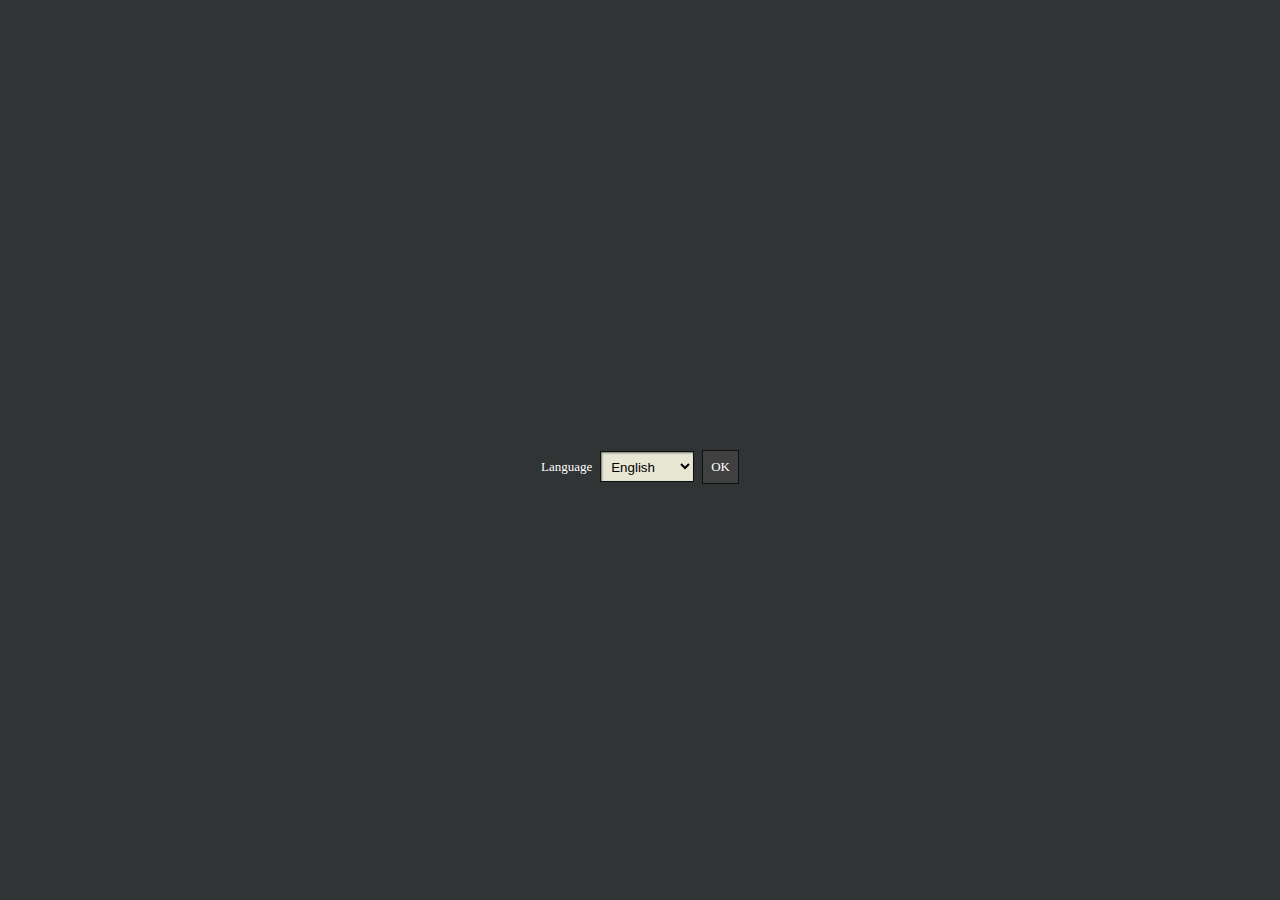
<file: index.html>
<!DOCTYPE html>
<html>
	<head>
		<meta charset='UTF-8'>
		<title>KuroTwi</title>

		<!-- stylesheet -->
		<link rel='stylesheet' href='css/style.css'>
		<link rel='stylesheet' href='css/notification.css'>
		<link rel='stylesheet' href='css/jquery-ui.css'>
		<link rel='stylesheet' href='css/iconfont.css'>
		<link rel='stylesheet' href='css/imageviewer.css'>

		<!-- library -->
		<script src='js/lib/jquery.js'></script>
		<script src='js/lib/jquery-ui.js'></script>

		<script src='js/lib/smart.js'></script>
		<script src='js/lib/twitter-text.js'></script>

		<script src='js/lib/twemoji.js'></script>

		<script src='js/lib/oauth.js'></script>
		<script src='js/lib/sha1.js'></script>

		<!-- script -->
		<script src='js/util.js'></script>
		<script src='js/cpanel.js'></script>
		<script src='js/imageviewer.js'></script>
		<script src='js/script.js'></script>

		<!-- contents script -->
		<script src='js/contents/account.js'></script>
		<script src='js/contents/accountset.js'></script>
		<script src='js/contents/api_remaining.js'></script>
		<script src='js/contents/cmnsetting.js'></script>
		<script src='js/contents/dmbox.js'></script>
		<script src='js/contents/follow.js'></script>
		<script src='js/contents/image.js'></script>
		<script src='js/contents/impexp.js'></script>
		<script src='js/contents/lists.js'></script>
		<script src='js/contents/notify_history.js'></script>
		<script src='js/contents/nowbrowsing.js'></script>
		<script src='js/contents/rss.js'></script>
		<script src='js/contents/rsslist.js'></script>
		<script src='js/contents/saved_search.js'></script>
		<script src='js/contents/searchbox.js'></script>
		<script src='js/contents/show.js'></script>
		<script src='js/contents/timeline.js'></script>
		<script src='js/contents/trends.js'></script>
		<script src='js/contents/tweetbox.js'></script>
		<script src='js/contents/usersearch.js'></script>
		<script src='js/contents/youtube.js'></script>
		<script src='js/contents/nicovideo.js'></script>
	</head>

	<body>
		<audio src='sounds/notification.ogg' id='notify_sound'></audio>

		<!-- loading -->
		<div id='loading'>Loading...</div>

		<!-- header -->
		<div id='head'></div>

		<!-- main -->
		<div id='main'></div>

		<!-- blackout -->
		<div id='blackout'></div>

		<!-- tooltip -->
		<div id='tooltip'></div>

		<!-- messagebox -->
		<div id='messagebox'></div>

		<!-- panellist -->
		<div id='panellist'>
			<div class='lists'></div>
		</div>

		<!-- imageviewer -->
		<div id='imageviewer'>
		</div>
	</body>
</html>
</file>
<file: css/style.css>
/* 全体設定 */
* {
	margin: 0;
	padding: 0;
}

:root {
	--default-panel-background:#282828;
	--default-panel-text:#ffffff;
	--default-panel-border:#101010;

	--default-tweet-background:#282828;
	--default-tweet-text:#ffffff;
	--default-tweet-link:#b0d0f0;

	--default-titlebar-background:#606060;
	--default-titlebar-text:#ffffff;
	--default-titlebar-fixed-background:#404040;

	--default-button-background:#404040;
	--default-button-text:#ffffff;

	--default-scrollbar-background:#242424;
	--default-scrollbar-thumb:#777777;

	--default-general-highlight:#107090;

	--default-font-family: '';

	--panel-background: var(--default-panel-background);
	--panel-text: var(--default-panel-text);
	--panel-border: var(--default-panel-border);

	--tweet-background: var(--default-tweet-background);
	--tweet-text: var(--default-tweet-text);
	--tweet-link: var(--default-tweet-link);

	--titlebar-background: var(--default-titlebar-background);
	--titlebar-text: var(--default-titlebar-text);
	--titlebar-fixed-background: var(--default-titlebar-fixed-background);

	--button-background: var(--default-button-background);
	--button-text: var(--default-button-text);

	--scrollbar-background: var(--default-scrollbar-background);
	--scrollbar-thumb: var(--default-scrollbar-thumb);

	--general-highlight: var(--default-general-highlight);
	
}

html {
	font-family: var(--default-font-family);
	height: 100%;
}

body {
	height: 100%;
	line-height: 1.2rem;
	overflow: auto;
	user-select: none;

	background-color: #303434;	/* color set: 全体のBG */
	color: #ffffff;	/* color set: 全体のフォント */
}

input[type='checkbox'], input[type='radio'] {
	position: relative;
	top: 2px;
}

input[type='radio'] {
	margin-right: 4px;
}

img {
	border: 0;
}

/* アンカー */
.anchor {
	cursor: pointer;
	text-decoration: none;
}

/* バージョン表示 */
.anchor.version {
	color: #ffffff;
}

/* 絵文字 */
img.emoji {
	height: 1.25rem;
	width: 1.25rem;
	padding: 0.05em 0.1em;
	vertical-align: text-top;
}

/* URL展開中 */
.expand {
	cursor: default;
	opacity: 0.6;
	text-decoration: none;

	color: var(--tweet-text);
}

/* Loading... */
#loading {
	position: fixed;
	left: 0px;
	top: 0px;
	padding: 6px;
	margin: 4px;
	z-index: 8000;

	color: #ffffff;	/* color set: 固定(loading) */
	background-color: #3da4c2;	/* color set: 固定(loading) */
}

/* ヘッダ */
#head {
	display: table;
	box-sizing: border-box;
	position: fixed;
	left: 0;
	top: 0;
	width: 100%;
	z-index: 1000;
}

#head > div {
	display: table-cell;
	text-align: right;
	vertical-align: middle;
	border-width: 1px 0;
	border-style: solid;

	border-color: var(--panel-border);
	background-color: var(--panel-background);
	color: var(--panel-text);
}

/* パネルリスト表示ボタン */
#head > div:first-child {
	text-align: left;
}

#head_panellist {
	padding-left: 8px;
	opacity: 0.5;
}

#head_panellist:hover {
	cursor: pointer;
	opacity: 1.0;
}

#head .subcontainer {
	position: relative;
}

#head .header_sub {
	position: absolute;
	word-break: break-all;
	word-wrap: break-word;
	white-space: nowrap;
	z-index: 8900;

	border: 1px solid #101010;	/* color set: 固定(popup-menu) */
	box-shadow: 2px 2px 2px rgba( 0, 0, 0, 0.5 );	/* color set: 固定(popup-menu) */
	background-color: var(--panel-background);
	color: var(--panel-text);
}

#head .header_sub span {
	display: block;
	padding: 6px 12px;
	text-align: left;
}

#head .header_sub span:hover {
	cursor: pointer;

	background-color: var(--general-highlight);
}

/* ツールバーユーザ */
#head_users > div {
	display: inline-block;
	width: 2.4rem;
	height: 2.4rem;
	margin: 2px 0px;
	vertical-align: middle;
	text-align: center;
	padding-left: 1px;
	position: relative;

	border-left: 2px solid rgba( 255, 255, 255, 0 );	/* color set: 固定(toolbar-user) */
}

#head_users > div.dmy {
	width: 3px;
}

#head_users > div.iconover {
	border-left-color: rgba( 255, 255, 255, 1 );	/* color set: 固定(toolbar-user) */
}

#head_users > div > span > img {
	width: 2.4rem;
	height: 2.4rem;
	z-index: 2000;
}

#head_users > div > span > img:hover {
	cursor: pointer;
	opacity: 0.8;
}

/* ツールバー小アイコン */
#head_users > div > div.listicon {
	position: absolute;
	left: 0px;
	bottom: -4px;
	pointer-events: none;
}

#head_users > div > div.listicon:hover {
	cursor: pointer;
}

/* メイン */
#main {
	width: 100%;
	height: 100%;
	min-height: 100%;
}

/* バージョン表示 */
#version {
	position: fixed;
	right: 0;
	bottom: 0;
	padding: 4px;
	font-weight: bold;
}

/* ツールチップ */
#tooltip {
	position: absolute;
	max-width: 50rem;
	width: auto;
	height: auto;
	padding: 4px;
	overflow: hidden;
	word-break:break-all;
	word-wrap: break-word;
	left: 0px;
	top: 0px;
	z-index: 9500;
	margin-left: 4px;
	-webkit-animation-name:tooltip;
	-webkit-animation-duration: 0.4s;
	-webkit-animation-iteration-count:1;
	-webkit-animation-direction: normal;
	-webkit-animation-play-state: running;
	-webkit-animation-delay:0;
	pointer-events: none;
	box-sizing: border-box;

	border: 1px solid #101010;	/* color set: 固定(tooltip) */
	background-color: #202424;	/* color set: 固定(tooltip) */
}

@-webkit-keyframes tooltip{
	0%{
		opacity:0;
	}
	100%{
		opacity:1;
	}
}

/* ブラックアウト */
#blackout {
	position: absolute;
	top: 0;
	left: 0;
	width: 100%;
	height: 100%;
	z-index: 9900;

	background: rgba( 0, 0, 0, 0.5 );	/* color set: 固定(blackout) */
}

#blackout > div.info {
	display: block;
	margin: 8px 16px;
}

/* パネル */
panel {
	display: block;
	z-index: 100;

	border: 2px solid var(--panel-border);
	background-color: var(--panel-background);
	color: var(--panel-text);
}

/* パネルのタイトルバー */
panel div.titlebar {
	display: table;
	width: 100%;
	height: 28px;
	box-sizing: border-box;

	border-bottom: 1px solid var(--panel-border);
	background-color: var(--titlebar-background);
	color: var(--titlebar-text);
}

/* タイトルバーのアイコン＋文字列 */
panel div.titlebar .titlecontainer {
	position: relative;
	display: table-cell;
	width: 100%;
	height: 28px;
	cursor: move;
	vertical-align: middle;
}

/* タイトルバーの文字列 */
panel div.titlebar .title {
	display: table-cell;
	font-weight: bold;
	vertical-align: middle;
	word-break: break-all;
	word-wrap: break-word;
	padding-left: 2px;
}

panel div.titlebar .title div {
	overflow-x: hidden;
	overflow-y: hidden;
	height: 1rem;
	padding: 0px 0px 2px 0px;
}

/* タイトルアイコン */
panel div.titlebar .titleicon {
	display: table-cell;
	font-size: 1.2rem;
	vertical-align: middle;
	padding: 0 2px;
}

panel div.titlebar .titleicon:hover {
	cursor: pointer;
}

/* タイトルバーのボタン */
panel div.titlebar > span:not(.badge) {
	display: table-cell;
	vertical-align: middle;
	box-sizing: border-box;
	opacity: 0.5;
	padding: 0 6px;
}

panel div.titlebar > span:not(.badge):hover {
	cursor: pointer;
	opacity: 1.0;
}

panel div.titlebar > span:not(.badge):active {
	opacity: 0.3;
}

/* 位置固定パネル */
panel.fixed div.titlebar {
	background-color: var(--titlebar-fixed-background);
}

/* パネルを開いているアカウント */
panel div.titlebar .title .titlename:hover {
	opacity: 0.7;
	cursor: pointer;
}

/* パネルを開いているアカウント選択 */
/* 位置固定メニュー */
panel div.titlebar .titlecontainer .titlename_list,
panel div.titlebar .titlecontainer .titlesetting {
	position: absolute;
	word-break: break-all;
	word-wrap: break-word;
	white-space: nowrap;
	z-index: 8900;

	border: 1px solid #101010;	/* color set: 固定(popup-menu) */
	box-shadow: 2px 2px 2px rgba( 0, 0, 0, 0.5 );	/* color set: 固定(popup-menu) */
	background-color: var(--panel-background);
	color: var(--panel-text);
}

panel div.titlebar .titlecontainer .titlename_list span
{
	display: block;
	padding: 6px 12px;
	text-align: left;
}

panel div.titlebar .titlecontainer .titlesetting span
{
	display: block;
	padding: 3px 6px;
	text-align: left;
}

panel div.titlebar .titlecontainer .titlename_list span:hover {
	cursor: pointer;

	background: var(--general-highlight);
}

/* パネル-コンテンツ */
panel div.contents {
	display: block;
}

/* パネル-コンテンツ-タイムライン表示 */
panel div.contents > .lines {
	width: 100%;
	height: 100%;
	content-visibility: auto;
}

/* パネル-コンテンツ-設定表示 */
panel div.contents > .setting {
	width: 100%;
	height: 100%;
}

/* ボタン */
.btn {
	display: inline-block;
	vertical-align: middle;
	width: auto;
	height: auto;
	text-align: center;
	box-sizing: border-box;
	padding: 8px;
	font-size: 1.0rem;

	border: 1px solid #101010;	/* color set:固定(button) */
	color: var(--button-text);
	background-color: var(--button-background);
}

.btn.img {
	font-size: 1.2rem;
}

.btn:not(.disabled):hover {
	cursor: pointer;

	background-color: var(--general-highlight);
}

.btn:not(.disabled):active {
	opacity: 0.5;
}

.btn.disabled {
	opacity: 0.3;
}

.panel_btns {
	position: relative;
	display: table;
	width: 100%;
	height: 37px;
	box-sizing: border-box;

	border-bottom: 1px solid rgba( 0, 0, 0, 0.4 );	/* color set:固定(panel-buttons) */
}

.panel_btns > div {
	display: table-cell;
	vertical-align: middle;
	white-space: nowrap;
}

.btn.panel_btn {
	padding: 6px 8px;
	margin: 2px;
}

/* ボタンの個別設定 */
.btn.headerbtn {
	margin: 2px;
	font-size: 1.2rem;
}

/* テキストボックス */
input[type=text] {
	display: inline-block;
	padding: 7px 6px 5px 6px;
	border: 1px solid #101010;
	height: 1.4em;
	box-shadow: 1px 1px 2px rgba( 0, 0, 0, 0.5 ) inset;
	color: #000000;
	background-color: #e7e7d4;
	outline: none;
}

/* セレクトボックス */
select {
	display: inline-block;
	padding: 7px 6px 5px 6px;
	border: 1px solid #101010;
	box-shadow: 1px 1px 2px rgba( 0, 0, 0, 0.5 ) inset;
	color: #000000;
	background-color: #e7e7d4;
	outline: none;
}

/* テキストエリア */
textarea {
	display: block;
	padding: 7px 6px 5px 6px;
	border: 1px solid #101010;
	box-shadow: 1px 1px 2px rgba( 0, 0, 0, 0.5 ) inset;
	color: #000000;
	background-color: #e7e7d4;
	outline: none;
	resize: none;
}

/* ファイル選択 */
input[type=file] {
}

/* アカウントセレクト */
.account_select {
	width: 100%;
	height: 3.1rem;
}

/* 選択されたアカウント */
.selectitem {
	display: table;
	width: 100%;
	border-bottom: 1px solid rgba( 0, 0, 0, 0.4 );
	padding: 0.4rem 0 0 0.4rem;
	box-sizing: border-box;
}

.selectitem:hover {
	cursor: pointer;
}

.selectitem > div.icon img {
	width: 2.5rem;
	height: 2.5rem;
	margin-right: 4px;
}

.selectitem > div {
	display: table-cell;
	vertical-align: middle;
}

.selectitem > div.icon {
	width: 2.7rem;
	min-width: 2.7rem;
}

.selectitem > div.name {
	width: 100%;
	font-weight: bold;
}

.selectitem > div:last-child {
	display: table-cell;
	text-align: right;
	padding: 0 4px;
	font-size: 0.8rem;
}

/* アカウントセレクト-アカウント一覧 */

.selectlist {
	background: var(--panel-background);
	width: 90%;
	overflow-y: auto;
	overflow-x: hidden;
	border-right: 1px solid #101010;
	box-shadow: 2px 2px 2px rgba( 0, 0, 0, 0.5 );
	position: absolute;
	z-index: 9002;
	max-height: 240px;
}

.selectlist .item {
	display: table;
	width: 100%;
	padding: 4px;
	border-bottom: 1px solid rgba( 0, 0, 0, 0.4 );
	box-sizing: border-box;
}

.selectlist .item:hover {
	cursor: pointer;
}

.selectlist .item > div img {
	width: 2.5rem;
	height: 2.5rem;
}

.selectlist .item > div {
	display: table-cell;
	vertical-align: middle;
}

.selectlist .item > div.icon {
	width: 2.7rem;
	min-width: 2.7rem;
}

.selectlist .item > div.name {
	width: 100%;
	font-weight: bold;
}

.selectlist .item.select {
	background-color: var(--general-highlight);
	cursor: pointer;
}

/* スライダー */
.ui-slider {
	display: inline-block;
	border: 1px solid #101010 !important;
	background: -webkit-gradient(linear, left top, left bottom, from(#000404), to(#202424)) !important;
	margin: 0 4px 0 4px;
}

.ui-slider .ui-slider-handle {
	border: 1px solid #101010 !important;
	box-shadow: 1px 1px 2px #505050 inset !important;
	background: -webkit-gradient(linear, left top, left bottom, from(#383838), to(#242424)) !important;
	cursor: pointer;
}

.ui-slider .ui-slider-handle:focus {
	outline: 0;
}

.slidercontainer {
	display: table;
	width: 100%;
	margin: 0 0;
	vertical-align: top;
	box-sizing: border-box;
}

.slidercontainer .slidestr {
	font-size: 0.8rem;
}

.slidercontainer .value_disp {
	margin-left: 8px;
	font-size: 0.8rem;
}

.checkboxcontainer {
	display: table;
	width: 100%;
	margin: 0 0;
	vertical-align: top;
	box-sizing: border-box;
}

.checkboxcontainer > span {
	display: table-cell;
}

.checkboxcontainer > span:first-child {
	width: 18px;
}

.radiocontainer {
	display: table;
	width: 100%;
	margin: 0 0;
	vertical-align: top;
	box-sizing: border-box;
}

.radiocontainer > div {
	margin: 2px 4px;
}

/* 新着件数 */
panel div.titlebar .titlecontainer .badge {
	padding: 0px 2px;
	font-weight: bold;
	display: table-cell;
	font-size: 0.8rem;
	width: 0.8rem;
	text-align: center;

	color: #ffffff;
	background-color: var(--titlebar-background);
}

panel div.titlebar .titlecontainer .badge:hover {
	cursor: pointer;
}

/* メッセージボックス */
#messagebox {
	position: absolute;
	width: 400px;
	height: auto;
	padding: 4px;
	border: 4px solid var(--panel-border);
	word-break:break-all;
	word-wrap: break-word;
	left: -1000px;
	top: 0;
	z-index: 10000;
	background-color: var(--panel-background);
	color: var(--panel-text);
}

#messagebox_body {
	text-align: left;
	padding: 4px;
}

#messagebox_body > div {
	margin: 4px;
}

#messagebox_body > div .msg {
}

#messagebox_foot {
	text-align: center;
	margin-top: 4px;
}

/* プルダウンメニュー */
.pulldown {
	display: none;
	position: absolute;
	border: 1px solid #101010;
	color: var(--panel-text);
	background-color: var(--panel-background);
	z-index: 9001;
	overflow-y: auto;
	overflow-x: hidden;
	max-height: 180px;
}

.pulldown > .item {
	padding: 4px 6px;
}

.pulldown > .item:hover {
	cursor: pointer;
	background: var(--general-highlight);
}

.pulldown > .item.disabled {
	color: #808080;
}

.pulldown > .item.disabled:hover {
	cursor: default;
	background: none;
}

/* スクロールバー */
::-webkit-scrollbar {
	background: var(--scrollbar-background);
}

::-webkit-scrollbar:vertical {
	width: 12px;
	border-left: 1px solid var(--panel-border);
}

::-webkit-scrollbar:horizontal {
	height: 12px;
	border-top: 1px solid var(--panel-border);
}

::-webkit-scrollbar-thumb:vertical {
	background: var(--scrollbar-thumb);
	border-left: 1px solid var(--panel-border);
}

::-webkit-scrollbar-thumb:horizontal {
	background: var(--scrollbar-thumb);
	border-top: 1px solid var(--panel-border);
}

::-webkit-scrollbar-corner {
	background: var(--scrollbar-background);
	border: solid var(--panel-border);
	border-width: 1px 0 0 1px;
}

/* 注意書き等 */
span.info {
	font-size: 0.8rem;
	color: #c0c0c0;
}

/* 一番上、一番下 */
.sctbl {
	width: 18px;
}

.sctbl > a {
	display: block;
	opacity: 0.5;
	font-size: 0.8rem;
	padding: 4px;
}

.sctbl > a:hover {
	cursor: pointer;
	opacity: 1.0;
}

.sctbl > a:active {
	opacity: 0.3;
}

/* セレクトボックス */
div.selectbox {
	width: 100%;
}

div.selectbox:hover {
	cursor: pointer;
}

div.selectbox > div {
	display: table;
	box-sizing: border-box;
}

div.selectbox > div > .selitem {
	display: table-cell;
	width: 100%;
	padding: 0 4px;
}

div.selectbox > div > div:last-child {
	display: table-cell;
	text-align: right;
	padding: 0 4px;
	font-size: 0.8rem;
}

div.selectbox .selectitems {
	display: block;
	position: absolute;
	border: 1px solid #101010;
	box-shadow: 2px 2px 2px rgba( 0, 0, 0, 0.5 );
	background: var(--panel-background);
	z-index: 9001;
	overflow-y: auto !important;
	overflow-x: hidden !important;
	max-height: 150px;
	left: -1px;
	width: 80%;
}

div.selectbox .selectitems .selectitem {
	padding: 4px;
}

div.selectbox .selectitems .selectitem.bold {
	font-weight: bold;
}

div.selectbox .selectitems .selectitem.selected {
	background-color: var(--general-highlight);
}

/* パネルリスト */
#panellist {
	display: none;
	position: fixed;
	left: 0;
	top: 0;
	width: 0px;
	height: 100%;
	z-index: 1000;
	border-width: 1px 2px 1px 1px;
	border-style: solid;

	border-color: var(--panel-border);
	background-color: var(--panel-background);
	color: var(--panel-text);
}

#panellist > div.lists {
	height: 100%;
	overflow-y: auto;
	overflow-x: hidden;
}

#panellist > div.lists > div {
	padding: 8px 4px;
	overflow-x: hidden;
	word-break: break-all;
	word-wrap: break-word;
	white-space: nowrap;
	display: table;
	width: 100%;

	border-bottom: 1px solid var(--panel-border);
}

#panellist > div.lists > div > span {
	display: table-cell;
	vertical-align: middle;
	text-align: left;
}

#panellist > div.lists > div:hover {
	cursor: pointer;

	background-color: var(--general-highlight);
}

#panellist > div.lists > div:active {
	cursor: pointer;
	opacity: 0.5;
}

#panellist > div.lists > div > .icon {
	padding-right: 4px;
	font-size: 1.5rem;
	width: 1.5rem;
}

#panellist > div.lists > div > .badge {
	padding: 0px 2px;
	font-weight: bold;
	font-size: 0.8rem;
	width: 0.8rem;
	text-align: center;

	color: #ffffff;
	background-color: #dc2d2d;
}

/* 初回言語選択 */
#select_locale {
	display: table;
	position: relative;
	margin: 0 auto;
	top: 50%;
}

#select_locale > div {
	display: table-cell;
	vertical-align: middle;
	padding: 0 4px;
}
</file>
<file: css/notification.css>
/* デスクトップ通知 */
.notify {
	padding: 4px 0;
	word-break: break-all;
	word-wrap: break-word;
	white-space: normal;
	line-height: 1.2rem;
	overflow: hidden;
}

.notify:hover {
	cursor: pointer;
}

.notify .tbl {
	display: table;
	width: auto;
	padding: 1px 4px 4px 4px;
	box-sizing: border-box;
}

.notify .tc {
	display: table-cell;
}

.notify .tc.center {
	text-align: center;
}

.notify .tc.center > span.icon-play {
	font-size: 16px;
}

.notify .icon {
	width: 3rem;
	text-align: center;
	vertical-align: top;
}

.notify .tc.icon > span {
	font-size: 2.25rem;
}

.notify .tc.icon > span.icon-loop {
	color: #86aa65
}

.notify .tc.icon > span.icon-heart {
	color: #dd2e44;
}

.notify img.normal {
	width: 2.25rem;
	heigth: 2.25rem;
}

.notify img.rt {
	width: 1.5rem;
	heigth: 1.5rem;
}

.notify img.arrow {
	width: 1.5rem;
	height: 1.5rem;
	margin: 4px 4px;
}

.notify img.favicon {
	position: absolute;
	left: 24px;
	top: 2px;
	width: 12px;
	heigth: 12px;
}

.notify .bold {
	font-weight: bold;
}

.notify .date {
	opacity: 0.6;
	font-size: 0.8rem;
}

.notify .rt {
	font-size: 0.8rem;
	opacity: 0.6;
}
</file>
<file: css/iconfont.css>
@font-face {
  font-family: 'icomoon';
  src:  url('fonts/icomoon.eot?ohksvb');
  src:  url('fonts/icomoon.eot?ohksvb#iefix') format('embedded-opentype'),
    url('fonts/icomoon.ttf?ohksvb') format('truetype'),
    url('fonts/icomoon.woff?ohksvb') format('woff'),
    url('fonts/icomoon.svg?ohksvb#icomoon') format('svg');
  font-weight: normal;
  font-style: normal;
}

[class^="icon-"], [class*=" icon-"] {
  /* use !important to prevent issues with browser extensions that change fonts */
  font-family: 'icomoon' !important;
  speak: none;
  font-style: normal;
  font-weight: normal;
  font-variant: normal;
  text-transform: none;
  line-height: 1;

  /* Better Font Rendering =========== */
  -webkit-font-smoothing: antialiased;
  -moz-osx-font-smoothing: grayscale;
}

.icon-volume-off:before {
  content: "\f026";
}
.icon-volume-down:before {
  content: "\f027";
}
.icon-volume-up:before {
  content: "\f028";
}
.icon-earth:before {
  content: "\21";
}
.icon-underline:before {
  content: "\22";
}
.icon-at:before {
  content: "\40";
}
.icon-A:before {
  content: "\41";
}
.icon-arrow_down:before {
  content: "\e000";
}
.icon-arrow-right:before {
  content: "\e001";
}
.icon-arrow-left:before {
  content: "\e002";
}
.icon-play:before {
  content: "\e003";
}
.icon-arrow_up:before {
  content: "\e004";
}
.icon-remove:before {
  content: "\e005";
}
.icon-undo:before {
  content: "\e006";
}
.icon-loop:before {
  content: "\e007";
}
.icon-cog:before {
  content: "\e008";
}
.icon-close:before {
  content: "\e009";
}
.icon-pencil:before {
  content: "\e00a";
}
.icon-file:before {
  content: "\e00b";
}
.icon-star:before {
  content: "\e00c";
}
.icon-expand:before {
  content: "\e00d";
}
.icon-folder-open:before {
  content: "\e00e";
}
.icon-hash:before {
  content: "\e00f";
}
.icon-home:before {
  content: "\e010";
}
.icon-list:before {
  content: "\e011";
}
.icon-lrrev:before {
  content: "\e012";
}
.icon-envelop:before {
  content: "\e013";
}
.icon-image:before {
  content: "\e014";
}
.icon-forward:before {
  content: "\e015";
}
.icon-lock:before {
  content: "\e016";
}
.icon-feed:before {
  content: "\e017";
}
.icon-disk:before {
  content: "\e018";
}
.icon-bubble:before {
  content: "\e019";
}
.icon-twitter:before {
  content: "\e01a";
}
.icon-udrev:before {
  content: "\e01b";
}
.icon-user:before {
  content: "\e01c";
}
.icon-users:before {
  content: "\e01d";
}
.icon-wrench:before {
  content: "\e01e";
}
.icon-search:before {
  content: "\e01f";
}
.icon-heart:before {
  content: "\e900";
}
.icon-resize:before {
  content: "\f1ed";
}
.icon-place:before {
  content: "\f220";
}
.icon-maximize:before {
  content: "\f30f";
}
.icon-redo:before {
  content: "\f32b";
}
</file>
<file: css/imageviewer.css>
#imageviewer {
	position: absolute;
	left: 0;
	top: 0;
	width: 100vw;
	height: 100vh;
	z-index: 9999;
	background: rgba( 0, 0, 0, 0.5 );
	display: flex;
	flex-direction: column;
	justify-content: center;
	align-items: center;
	overflow: hidden;
}

#imageviewer > div:first-child {
	width: 87vw;
	height: 87vh;
	display: flex;
	justify-content: center;
	align-items: center;
	margin-bottom: 1rem;
}

#imageviewer img.current {
	max-width: 100%;
	max-height: 100%;
}

#imageviewer .thumbnails {
	display: flex;
	flex-direction: row;
	height: 8vh;
}

#imageviewer .thumbnails img.thumbnail {
	width: 8vh;
	height: 8vh;
	cursor: pointer;
}

#imageviewer .thumbnails img.thumbnail:not(.current) {
	padding: 1vh;
}
</file>
